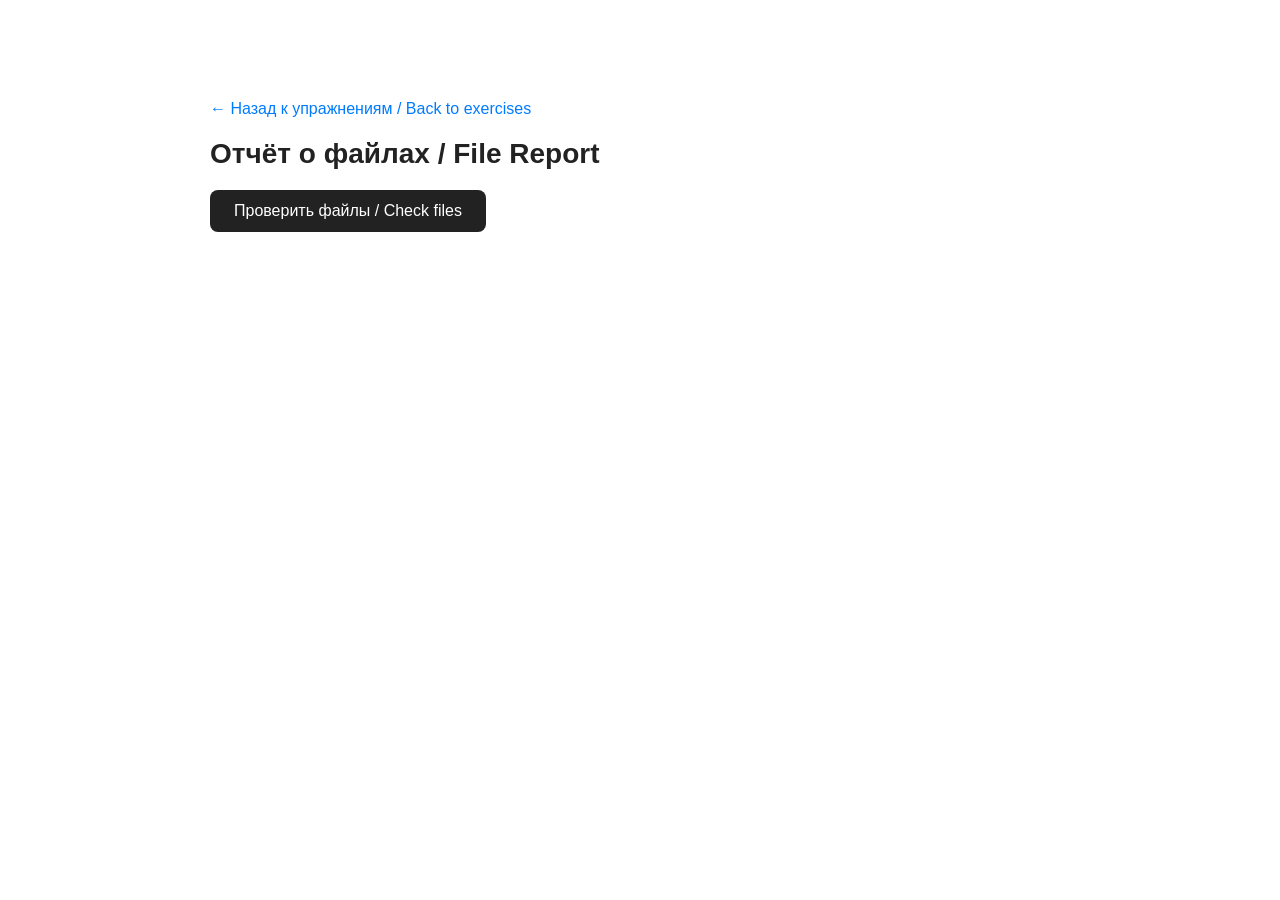
<file: report.html>
<!DOCTYPE html>
<html lang="ru">
<head>
  <meta charset="UTF-8">
  <title>Отчёт / Report</title>
  <link rel="stylesheet" href="style.css">
  <style>
    .report-container {
      max-width: 900px;
      margin: 80px auto 40px;
      padding: 20px;
      font-family: -apple-system, "Segoe UI", Roboto, Arial, sans-serif;
    }
    .report-container h1 { font-size: 28px; margin-bottom: 20px; }
    .report-container h2 {
      font-size: 20px; margin: 30px 0 10px; padding-bottom: 5px;
      border-bottom: 2px solid #eee;
    }
    .report-container table { width: 100%; border-collapse: collapse; font-size: 14px; }
    .report-container th, .report-container td {
      padding: 8px 10px; border-bottom: 1px solid #eee; text-align: left; vertical-align: top;
    }
    .report-container th { background: #f8f9fa; font-weight: 600; }
    .report-container .ok { color: #28a745; }
    .report-container .miss { color: #dc3545; font-weight: 500; }
    .report-container .back {
      display: inline-block; margin-bottom: 20px; color: #007bff; text-decoration: none;
    }
    .report-container .back:hover { text-decoration: underline; }
    .report-container .status { font-size: 14px; color: #666; margin-bottom: 20px; }
    
    /* Стили для кнопки старта */
    .start-check-btn {
      display: block;
      margin: 20px 0;
      padding: 12px 24px;
      font-size: 16px;
      background: #222;
      color: #fff;
      border: none;
      border-radius: 8px;
      cursor: pointer;
    }
    .start-check-btn:hover { background: #444; }
  </style>
</head>
<body>
  <div class="report-container">
    <a href="index.html" class="back">← Назад к упражнениям / Back to exercises</a>
    <h1>Отчёт о файлах / File Report</h1>
    
    <!-- Кнопка для запуска проверки -->
    <button id="startBtn" class="start-check-btn">Проверить файлы / Check files</button>
    
    <div id="status" class="status"></div>
    <div id="report"></div>
  </div>

  <script src="data.js"></script>
  <script src="report.js"></script>
</body>
</html>
</file>
<file: style.css>
* { box-sizing: border-box; margin: 0; padding: 0; }

html, body {
  height: 100%;
  font-family: -apple-system, "Segoe UI", Roboto, Arial, sans-serif;
  background: #ffffff;
  color: #222;
  overflow: hidden;
}

/* ---------- Боковая панель ---------- */
.sidebar {
  position: fixed;
  top: 0; left: 0;
  width: 320px;
  height: 100%;
  background: #f8f9fa;
  border-right: 1px solid #ddd;
  transform: translateX(-100%);
  transition: transform 0.3s ease;
  z-index: 100;
  display: flex;
  flex-direction: column;
  overflow-y: auto;
}
.sidebar.open { transform: translateX(0); }

.sidebar-header {
  display: flex;
  justify-content: space-between;
  align-items: center;
  padding: 20px;
  border-bottom: 1px solid #ddd;
}
.close-btn {
  font-size: 24px;
  background: none;
  border: none;
  cursor: pointer;
  color: #666;
}

.menu-section {
  padding: 20px;
  border-bottom: 1px solid #eee;
}
.menu-section h3 {
  font-size: 14px;
  color: #888;
  text-transform: uppercase;
  letter-spacing: 1px;
  margin-bottom: 10px;
}

.menu-list { display: flex; flex-direction: column; gap: 8px; }
.menu-item {
  padding: 10px 15px;
  background: #fff;
  border: 1px solid #ddd;
  border-radius: 8px;
  cursor: pointer;
  font-size: 15px;
  text-align: left;
  transition: all 0.2s;
}
.menu-item:hover { background: #eef; }
.menu-item.active {
  background: #222;
  color: #fff;
  border-color: #222;
}

.bottom-settings {
  margin-top: auto;
  border-bottom: none;
  border-top: 1px solid #ddd;
}

.setting {
  display: flex;
  justify-content: space-between;
  align-items: center;
  margin-bottom: 10px;
  font-size: 14px;
}
.setting input[type="number"] {
  width: 60px;
  padding: 4px;
  border: 1px solid #ccc;
  border-radius: 4px;
  text-align: center;
}
.checkbox-setting { justify-content: flex-start; gap: 8px; cursor: pointer; }

.overlay {
  position: fixed;
  top: 0; left: 0; right: 0; bottom: 0;
  background: rgba(0,0,0,0.4);
  opacity: 0;
  pointer-events: none;
  transition: opacity 0.3s;
  z-index: 90;
}
.overlay.active { opacity: 1; pointer-events: auto; }

/* ---------- Верхняя панель ---------- */
.topbar {
  position: fixed;
  top: 0; left: 0; right: 0;
  padding: 15px 20px;
  display: flex;
  align-items: center;
  gap: 15px;
  background: #fff;
  border-bottom: 1px solid #eee;
  z-index: 10;
}
.menu-btn {
  font-size: 24px;
  background: none;
  border: none;
  cursor: pointer;
  padding: 5px;
}
.current-info { font-size: 14px; color: #666; }

/* ---------- Сцена ---------- */
.stage {
  position: relative;
  width: 100%;
  height: 100%;
  padding-top: 60px;
  display: flex;
  align-items: center;
  justify-content: center;
}

.screen {
  display: none;
  width: 100%;
  height: 100%;
  flex-direction: column;
  align-items: center;
  justify-content: center;
  text-align: center;
  padding: 20px;
}
.screen.active { display: flex; }

h1 { font-size: clamp(24px, 5vw, 48px); font-weight: 600; margin-bottom: 24px; }
.hint { font-size: clamp(16px, 2.2vw, 22px); color: #555; line-height: 1.5; }
.hint .en { color: #999; font-size: 0.9em; }

/* ---------- Карточка ---------- */
.card-container {
  display: flex;
  flex-direction: column;
  align-items: center;
  justify-content: center;
  width: 100%;
  height: 100%;
}

.image-wrapper {
  position: relative;
  display: inline-block;
  max-width: 80vw;
  max-height: 60vh;
}

#cardImage {
  max-width: 100%;
  max-height: 60vh;
  object-fit: contain;
  user-select: none;
  -webkit-user-drag: none;
  display: block;
}

.image-wrapper.crossed-image::after {
  content: '';
  position: absolute;
  top: 0; left: 0; right: 0; bottom: 0;
  background: linear-gradient(
    to bottom right,
    transparent calc(50% - 5px),
    rgba(220, 53, 69, 0.9) calc(50% - 5px),
    rgba(220, 53, 69, 0.9) calc(50% + 5px),
    transparent calc(50% + 5px)
  );
  pointer-events: none;
  z-index: 10;
}

.card-icon {
  margin-top: 15px;
  display: flex;
  align-items: center;
  justify-content: center;
  font-weight: bold;
  user-select: none;
  line-height: 1;
  transition: all 0.2s ease;
}
.card-icon.hidden { display: none; }

.icon-plus-long { font-size: 60px; color: #28a745; }
.icon-plus-short { font-size: 45px; color: #007bff; }
.icon-minus { font-size: 55px; color: #dc3545; }
.icon-question { font-size: 55px; color: #fd7e14; }

.text-display {
  margin-top: 15px;
  font-size: clamp(18px, 3vw, 32px);
  color: #333;
  font-weight: 500;
  max-width: 80vw;
  text-align: center;
  line-height: 1.4;
}
.text-display.hidden { display: none; }

.text-display s {
  color: #dc3545;
  text-decoration-thickness: 3px;
}

/* ---------- Таймер ---------- */
.timer {
  position: fixed;
  top: 50%;
  right: 40px;
  transform: translateY(-50%);
  display: flex;
  flex-direction: column;
  align-items: center;
  gap: 20px;
  z-index: 5;
}
.timer.hidden { display: none; }

.timer-bar-container {
  width: 24px;
  height: 300px;
  background: #f0f0f0;
  border-radius: 12px;
  display: flex;
  align-items: flex-end;
  overflow: hidden;
  box-shadow: inset 0 2px 5px rgba(0,0,0,0.1);
}

.timer-bar {
  width: 100%;
  background-color: #28a745;
  height: 100%;
  transition: height 1s linear, background-color 0.3s ease;
}
.timer-bar.danger { background-color: #dc3545; }

.replay-btn {
  font-size: 32px;
  background: #fff;
  border: 2px solid #ddd;
  border-radius: 50%;
  width: 60px;
  height: 60px;
  cursor: pointer;
  display: flex;
  align-items: center;
  justify-content: center;
  box-shadow: 0 4px 10px rgba(0,0,0,0.1);
  transition: transform 0.2s;
}
.replay-btn:hover { transform: scale(1.1); }
.replay-btn.hidden { display: none; }

/* ---------- Подсказка про звук ---------- */
.sound-hint {
  position: fixed;
  bottom: 20px;
  left: 50%;
  transform: translateX(-50%);
  background: #222;
  color: #fff;
  padding: 10px 18px;
  border-radius: 30px;
  font-size: 14px;
  cursor: pointer;
  z-index: 20;
}
.sound-hint.hidden { display: none; }
</file>
